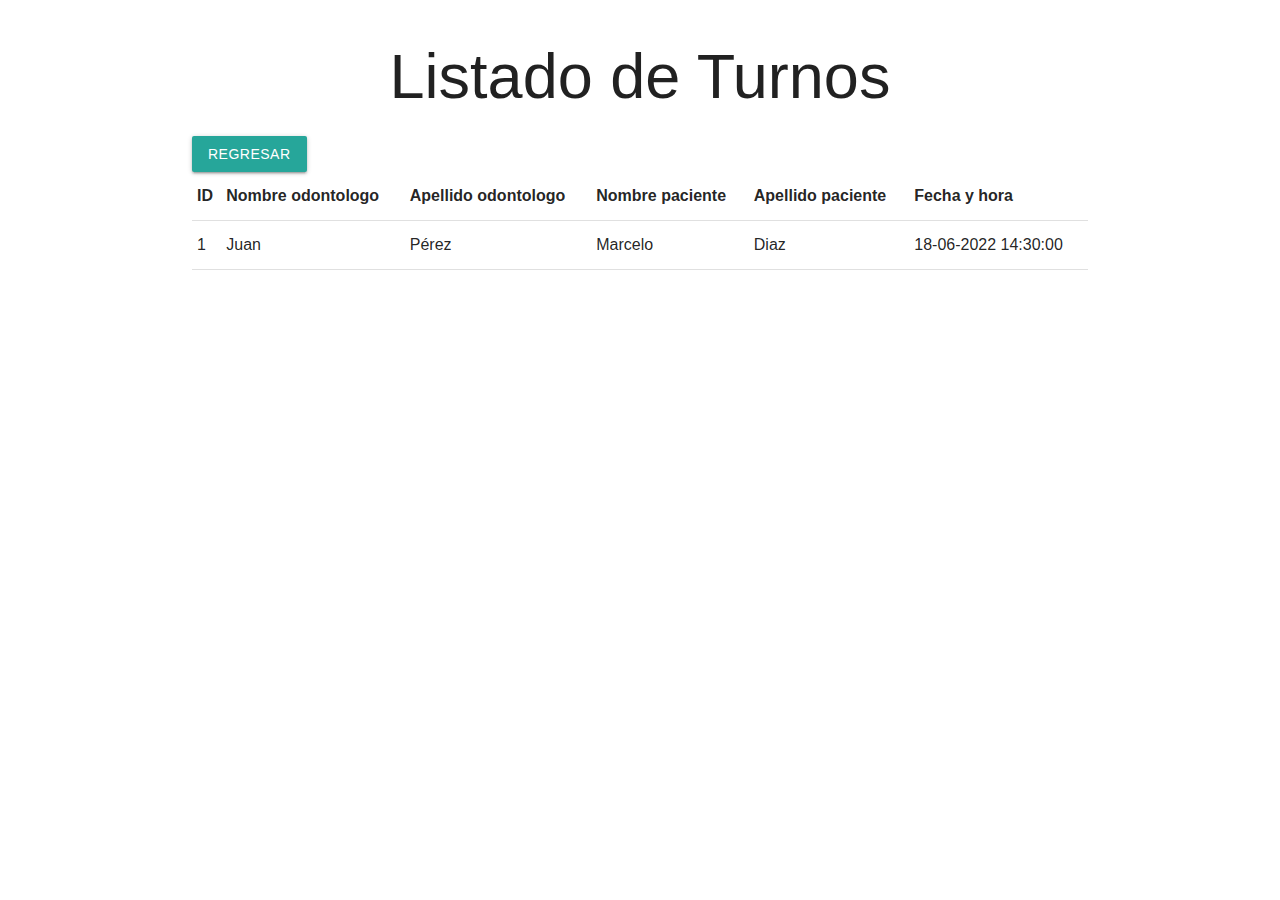
<file: src/main/resources/static/listadoTurnos.html>
<html lang="es">
<head>
    <meta charset="UTF-8">
    <meta name="viewport" content="width=device-width, initial-scale=1.0">
    <title>Listado de Odontólogos</title>
    <!-- Agrega los estilos y scripts de Materialize CSS -->
    <link rel="stylesheet" href="https://cdnjs.cloudflare.com/ajax/libs/materialize/1.0.0/css/materialize.min.css">
    <script src="https://code.jquery.com/jquery-3.3.1.min.js"></script>
    <script src="https://cdnjs.cloudflare.com/ajax/libs/materialize/1.0.0/js/materialize.min.js"></script>
</head>
<body>

    <div class="container">
        <h1 class="header center-align">Listado de Turnos</h1>

        <!-- Botón para regresar a la pantalla anterior -->
        <a class="waves-effect waves-light btn" onclick="window.history.back()">Regresar</a>

        <!-- Tabla con encabezados de id, nombre, apellido y matrícula -->
        <table class="highlight">
            <thead>
                <tr>
                    <th>ID</th>
                    <th>Nombre odontologo</th>
                    <th>Apellido odontologo</th>
                    <th>Nombre paciente</th>
                    <th>Apellido paciente</th>
                    <th>Fecha y hora</th>
                

                </tr>
            </thead>
            <tbody>
                <!-- Aquí puedes agregar las filas con la información de los odontólogos -->
                <tr>
                    <td>1</td>
                    <td>Juan</td>
                    <td>Pérez</td>
                    <td>Marcelo</td>
                    <td>Diaz</td>
                    <td>18-06-2022 14:30:00</td>


                <!-- Agrega más filas según sea necesario -->
            </tbody>
        </table>
    </div>
    <script src="bdd.js"></script>

</body>
</html>
</file>
